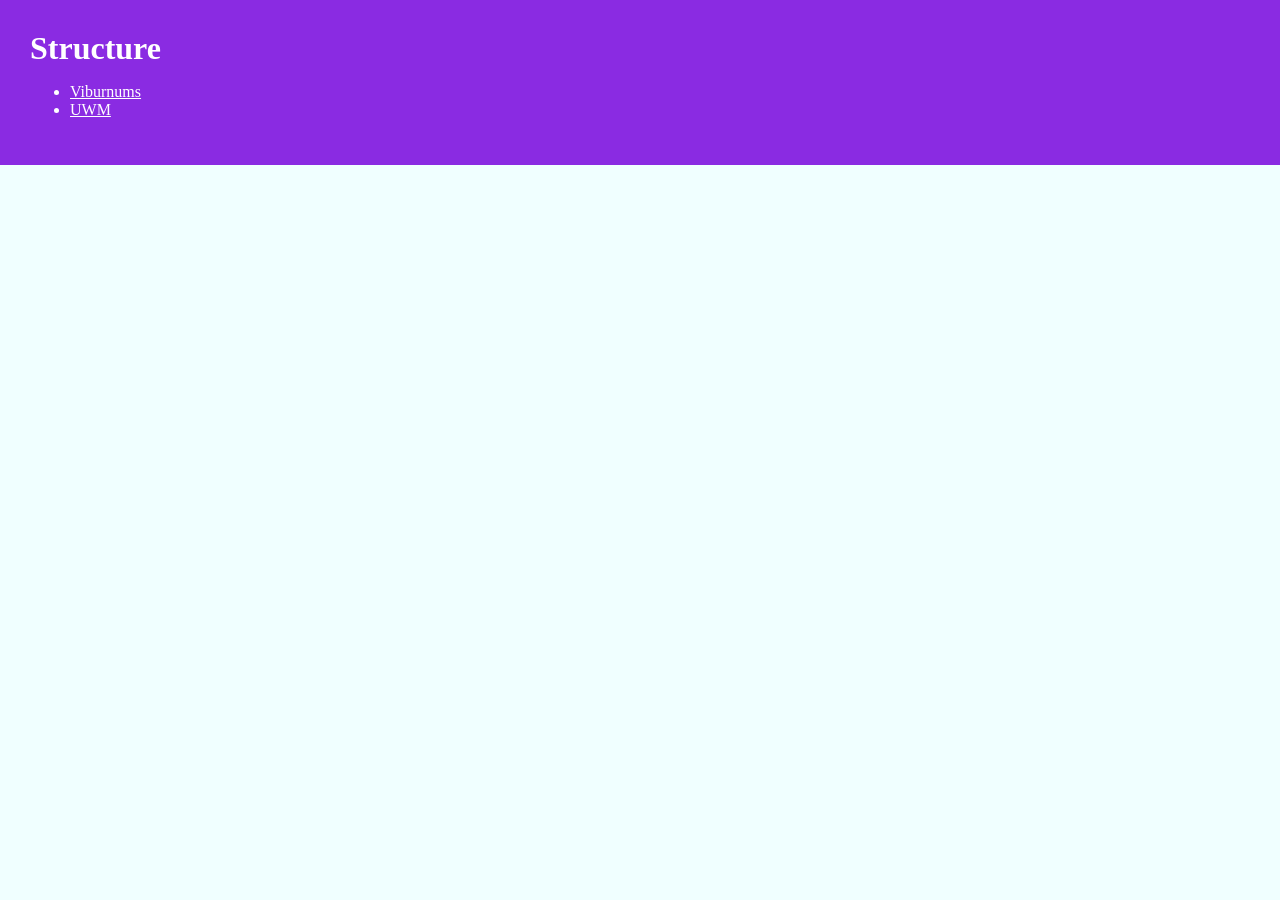
<file: index.html>
<!DOCTYPE html>
<html lang="en">
    <head>
        <meta charset="utf-8">
        <title>Structure</title>
        <link rel="stylesheet" href="styles.css">


    </head>

    <body>
        <header class="site-header">
            <h1 class=page-name>Structure</h1>

            <ul>
                <li>
                    <a class="nav-links" href="viburnums.html">Viburnums</a>
                </li>
                <li>
                    <a class="nav-links" href="uwm.html">UWM</a>
                </li>
            </ul>
        </header>
        
    </body>
</html>
</file>
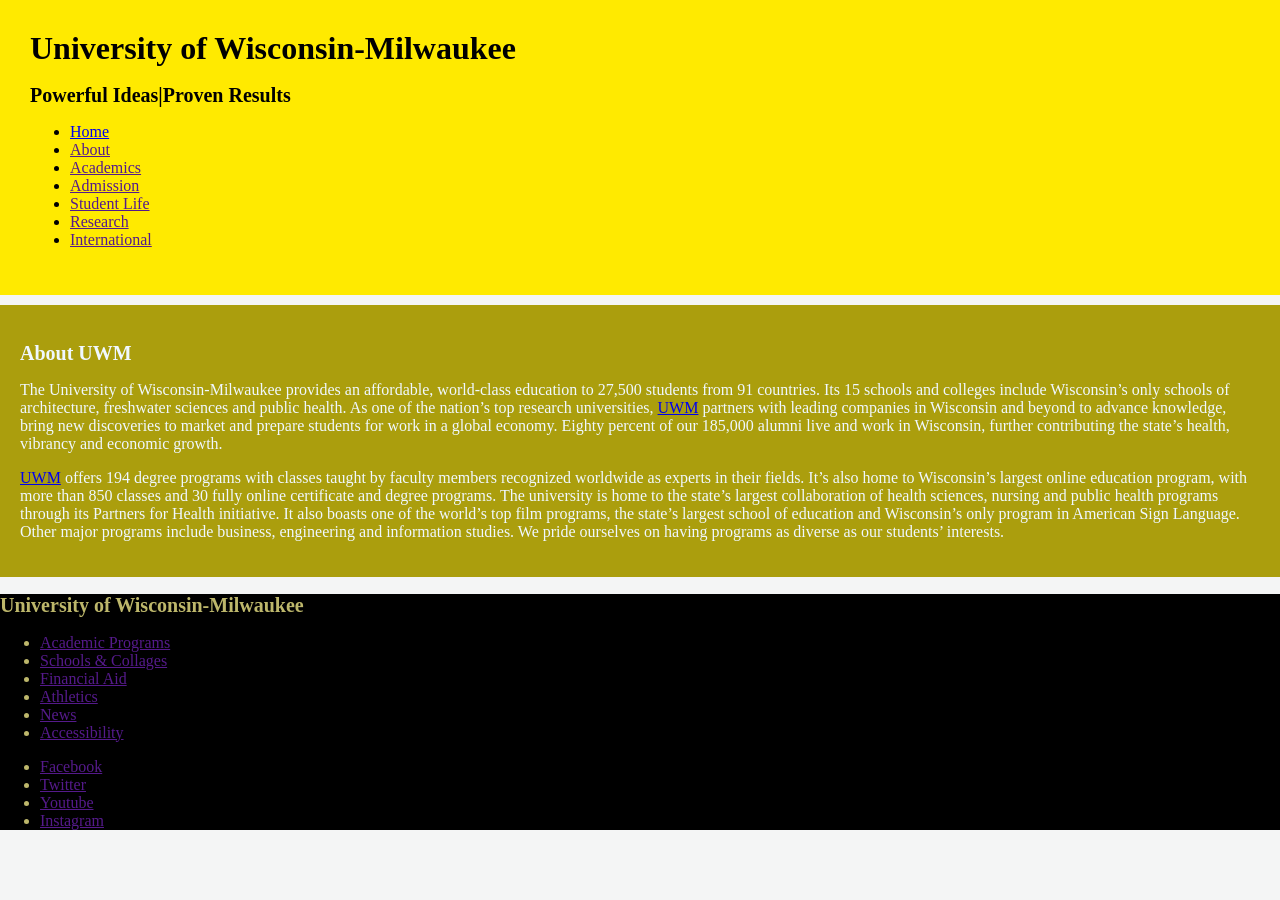
<file: uwm.html>
<!DOCTYPE html>
<html lang="en">

<head>
    <meta charset="utf-8">
    <title>University of Wisconsin-Milwaukee</title>
    <link rel="stylesheet" href="uwm.css">
</head>


<body>
    <header class="main-header">
        <h1>University of Wisconsin-Milwaukee</h1>
        <h2>Powerful Ideas|Proven Results</h2>

        <ul class="circle-list">
            <li>
                <a href=index.html>Home</a>
            </li>
            <li>
                <a class="nav-links" href="">About</a>
            </li>
            <li>
                <a class="nav-links" href="">Academics</a>
            </li>
            <li>
                <a class="nav-links" href="">Admission</a>
            </li>
            <li>
                <a class="nav-links" href="">Student Life</a>
            </li>
            <li>
                <a class="nav-links" href="">Research</a>
            </li>
            <li>
                <a class="nav-links" href="">International</a>
            </li>
        </ul>
    </header>

    <main class="uwm-main">
        <h2>About UWM</h2>

        <p>The University of Wisconsin-Milwaukee provides an affordable, world-class education to 27,500 students from 91 countries. 
            Its 15 schools and colleges include Wisconsin’s only schools of architecture, freshwater sciences and public health. 
            As one of the nation’s top research universities, <a href="https://uwm.edu/">UWM</a> partners with leading companies in Wisconsin and beyond to advance knowledge, bring new discoveries to market and prepare students for work in a global economy. 
            Eighty percent of our 185,000 alumni live and work in Wisconsin, further contributing the state’s health, vibrancy and economic growth.</p>

        <p><a href="https://uwm.edu/">UWM</a> offers 194 degree programs with classes taught by faculty members recognized worldwide as experts in their fields. 
            It’s also home to Wisconsin’s largest online education program, with more than 850 classes and 30 fully online certificate and degree programs. 
            The university is home to the state’s largest collaboration of health sciences, nursing and public health programs through its Partners for Health initiative. 
            It also boasts one of the world’s top film programs, the state’s largest school of education and Wisconsin’s only program in American Sign Language. 
            Other major programs include business, engineering and information studies. 
            We pride ourselves on having programs as diverse as our students’ interests.</p>
    </main>

    <footer class="uwm-footer">
        <h2>University of Wisconsin-Milwaukee</h2>

        <ul class="break">
            <li>
                <a class="nav-links" href="">Academic Programs</a>
            </li>
            <li>
                <a class="nav-links" href="">Schools & Collages</a>
            </li>
            <li>
                <a class="nav-links" href="">Financial Aid</a>
            </li>
            <li>
                <a class="nav-links" href="">Athletics</a>
            </li>
            <li>
                <a class="nav-links" href="">News</a>
            </li>
            <li>
                <a class="nav-links" href="">Accessibility</a>
            </li>
        </ul>

        <ul>
            <li>
                <a class="nav-links" href="">Facebook</a>
            </li>
            <li>
                <a class="nav-links" href="">Twitter</a>
            </li>
            <li>
                <a class="nav-links" href="">Youtube</a>
            </li>
            <li>
                <a class="nav-links" href="">Instagram</a>
            </li>
        </ul>

    </footer>

</body>

</html>
</file>
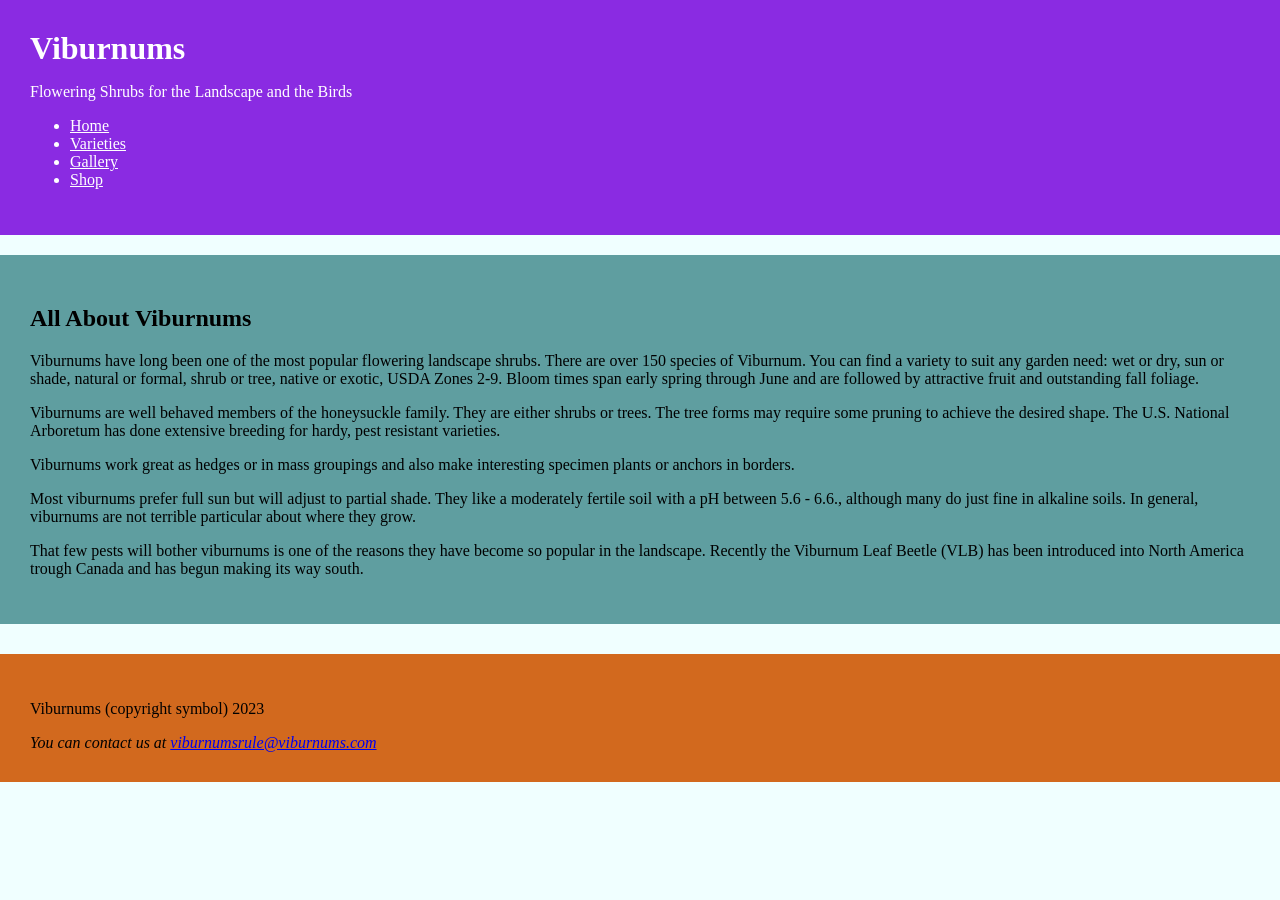
<file: viburnums.html>
<!DOCTYPE html>
<html lang="en">
    <head>
        <meta charset="utf-8">
        <title>Structure</title>
        <link rel="stylesheet" href="styles.css">


    </head>

    <body>
        <header class="site-header">
            <h1 class=page-name>Viburnums</h1>

            <p>Flowering Shrubs for the Landscape and the Birds</p>

            <ul>
                <li><a class="nav-links "href="index.html">Home</a></li>
                <li><a class="nav-links "href="">Varieties</a></li>
                <li><a class="nav-links "href="">Gallery</a></li>
                <li><a class="nav-links "href="">Shop</a></li>
            </ul>

        </header>

        <main class="main-content">
            <h2>All About Viburnums</h2>


            <p>Viburnums have long been one of the most popular flowering landscape shrubs. There are over 150 species of Viburnum. You can find a variety to suit any garden need: wet or dry, sun or shade, natural or formal, shrub or tree, native or exotic, USDA Zones 2-9. Bloom times span early spring through June and are followed by attractive fruit and outstanding fall foliage.</p>

            <p>Viburnums are well behaved members of the honeysuckle family. They are either shrubs or trees. The tree forms may require some pruning to achieve the desired shape. The U.S. National Arboretum has done extensive breeding for hardy, pest resistant varieties.</p>

            <p>Viburnums work great as hedges or in mass groupings and also make interesting specimen plants or anchors in borders.</p>

            <p>Most viburnums prefer full sun but will adjust to partial shade. They like a moderately fertile soil with a pH between 5.6 - 6.6., although many do just fine in alkaline soils. In general, viburnums are not terrible particular about where they grow.</p>

            <p>That few pests will bother viburnums is one of the reasons they have become so popular in the landscape. Recently the Viburnum Leaf Beetle (VLB) has been introduced into North America trough Canada and has begun making its way south.</p>
        </main>

        <footer class="site-footer">
            <p>Viburnums (copyright symbol) 2023</p>
            
            <address>
                You can contact us at <a href="mailto:viburnumsrule@viburnums.com">viburnumsrule@viburnums.com</a>
            </address>

            
        </footer>
    </body>
</html>
</file>
<file: styles.css>
html {
    background-color:azure
}

body {
    margin: 0;
}

.site-header {
    background-color: blueviolet;
    padding: 30px;
    color: #fff;
    margin-bottom: 20px;
}

.page-name {
    margin: 0;
}

.nav-links {
    color: #fff
}

.nav-links:hover {
    background-color: white;
    color: black;
    padding: 10px;
}

.nav-links:active {
    background-color: orange;
}

/* this is with the keyboard */
.nav-links:focus {
    font-size: 30px;
}

.main-content {
    background-color: cadetblue;
    padding: 30px;
    margin-bottom: 30px;
}

.site-footer {
    background-color: chocolate;
    padding: 30px;
}
</file>
<file: uwm.css>
html{
    background-color: hsl(180, 5%, 96%);
}

body{
    margin:0;
}

h1{
    margin:0;
}

h2{
    font-size: 20px;
}

.main-header {
    background-color: #ffea00;
    padding:30px;
    margin-bottom: 10px;
}

.uwm-main {
    background-color: rgb(171, 158, 13);
    color: aliceblue;
    padding: 20px;
}

.uwm-footer{
    background-color: black;
    color: darkkhaki;
}

.break{
    break-after: auto;
}
</file>
